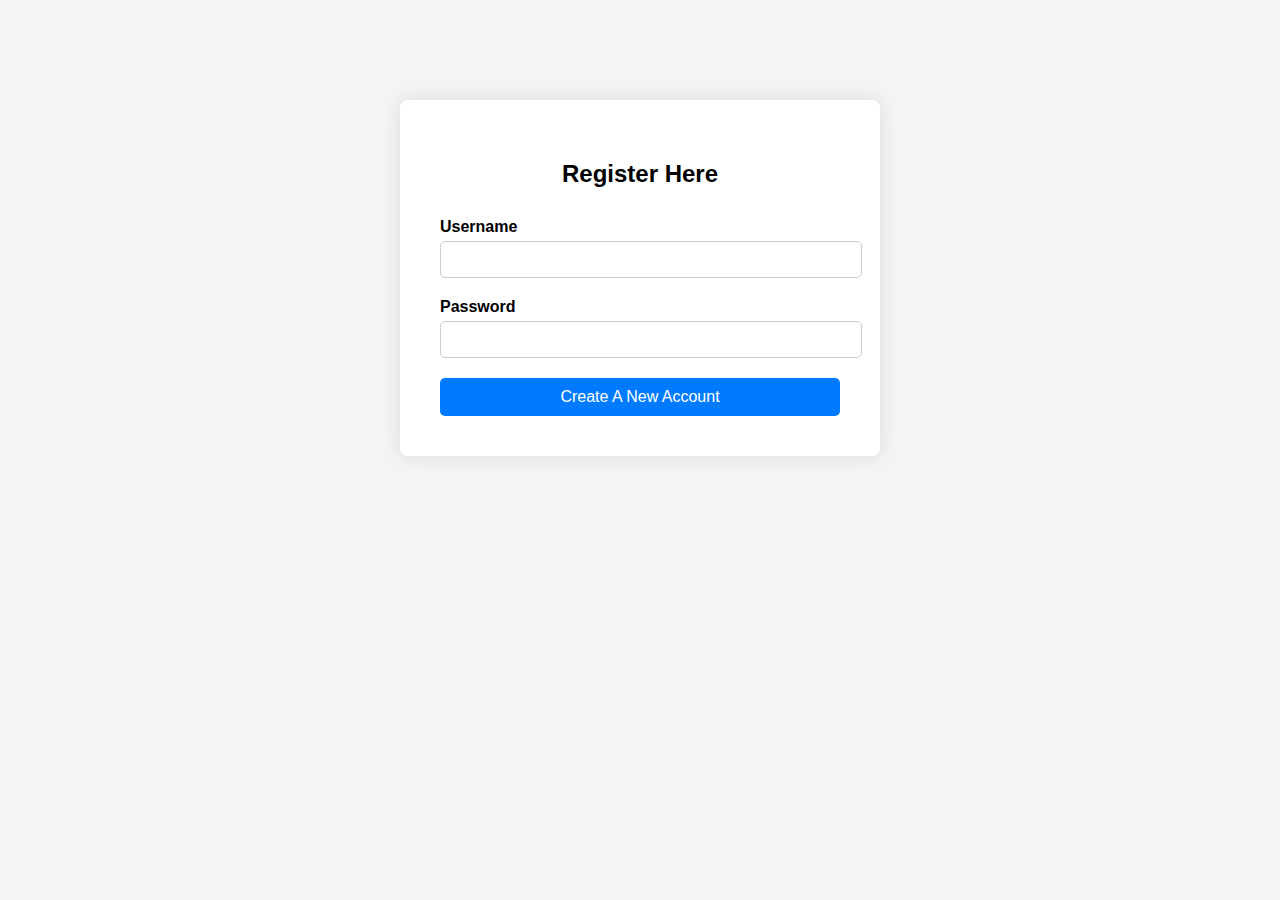
<file: animations/index.html>
<!DOCTYPE html>
<html lang="en">
<head>
    <meta charset="UTF-8">
    <meta name="viewport" content="width=device-width, initial-scale=1.0">
    <title>Register Here</title>
    <link rel="stylesheet" href="styles.css">
</head>
<body>
    <div class="login-container">
        <h2>Register Here</h2>
        <form id="login-form">
            <div class="input-group">
                <label for="username">Username</label>
                <input type="text" id="username" name="username" required>
            </div>
            <div class="input-group">
                <label for="password">Password</label>
                <input type="password" id="password" name="password" required>
            </div>
           <button type="submit">Create A New Account</button>
        </form>
    </div>
    <div class="alredy">
    </div>
    <script src="login.js"></script>
    <script>
        document.getElementById('login-form').addEventListener('submit', function(event) {
            event.preventDefault();
            
            const username = document.getElementById('username').value;
            const password = document.getElementById('password').value;

                        // Save username and password to local storage
                        localStorage.setItem("username", username);
            localStorage.setItem("password", password);

            // Redirect to another page or perform any other action after login
            // For example, you can redirect to a dashboard page:
            window.location.href = "coverpage.html";

            const authenticatedUser = authenticate(username, password);
            if (authenticatedUser) {
                
                window.location.href = 'coverpage.html'; // Redirect to coverme.html
            } else {
                alert('Invalid username or password. Please try again.');
            }
        });
    </script>
</body>
</html>
</file>
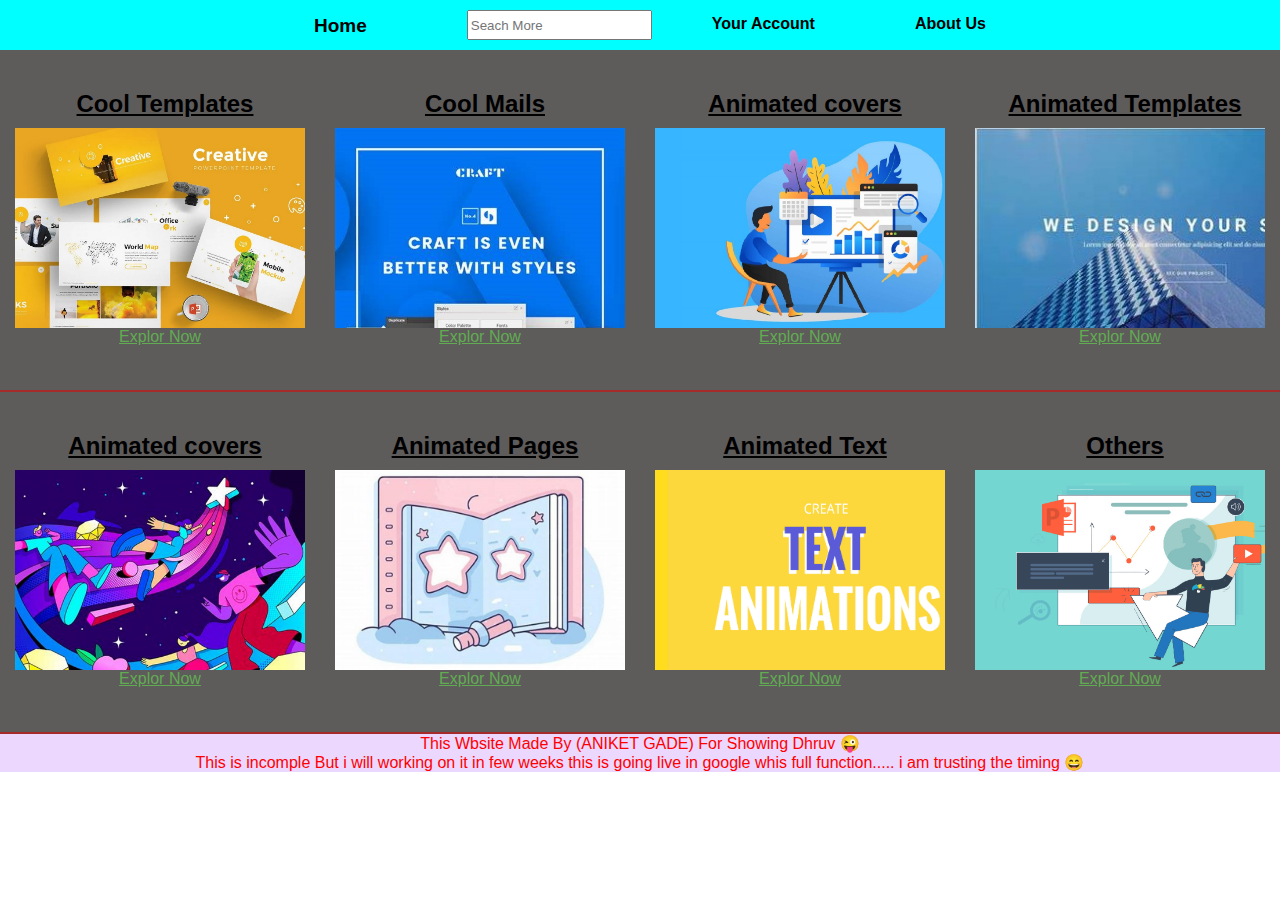
<file: animations/coverpage.html>
<!DOCTYPE html>
<html lang="en">
<head>
  <meta charset="UTF-8">
  <meta name="viewport" content="width=device-width, initial-scale=1.0">
  
  <link rel="stylesheet" href="https://cdnjs.cloudflare.com/ajax/libs/font-awesome/6.5.1/css/all.min.css" integrity="sha512-DTOQO9RWCH3ppGqcWaEA1BIZOC6xxalwEsw9c2QQeAIftl+Vegovlnee1c9QX4TctnWMn13TZye+giMm8e2LwA==" crossorigin="anonymous" referrerpolicy="no-referrer" />
  <link rel="stylesheet" href="style.css">
  <title>animation web</title>

</head>
<body>
  <div class="navbar">
    <div class="menu-icon">
      <i class="fa-solid fa-bars"></i>
    </div>
    <div class="nav-home">
      
      <p class="home">Home</p>
    </div>
    <div class="search-panel">
      <div class="logo-search">
        <div class="search-icon">
          <i class="fa-solid fa-magnifying-glass"></i>
        </div>
      </div>
      <input placeholder="Seach More" class="Seach-option">
    </div>
    <div class="acc">
      <div class="acc-logo">
        <i class="fa-solid fa-user"></i>
      </div>
      <p class="your">Your Account</p>
    </div>
    <div class="about-us">
      <p class="us">About Us</p>
    </div>
  </div>
<!--hero section aa raha hai matlb yaha content hoga-->
<div class="backimg">
<div class="hero-section">
  <div class="box one"><h2 class="rainbow"><p>Cool Templates</p></h2>
    <div class="bac-img" style="background-image: url('cool.webp');"></div>
  <a href="https://think.vyond.com/start-your-free-trial?utm_medium=cpc&utm_source=bing&utm_campaign=NonBrand&utm_content=headline&utm_term=animation%20maker%20free&msclkid=e531de2fefbc1a997fb5bbe9f78850f9"target="_blank">Explor Now</a></div>


  <div class="box one"><h2 class="rainbow"><p>Cool Mails</p></h2>
  <div class="bac-img" style="background-image: url('OIP.jpg');"></div>
  <a href="https://think.vyond.com/start-your-free-trial?utm_medium=cpc&utm_source=bing&utm_campaign=NonBrand&utm_content=headline&utm_term=animation%20maker%20free&msclkid=54d7d7e716fe1488e13db2210ef6afb6"target="_blank">Explor Now</a></div>


  <div class="box one"><h2 class="rainbow"><p>Animated covers</p></h2>
    <div class="bac-img" style="background-image: url('anitemp.png');"></div>
    <a href="https://think.vyond.com/start-your-free-trial?utm_medium=cpc&utm_source=bing&utm_campaign=NonBrand&utm_content=headline&utm_term=animation%20maker%20free&msclkid=54d7d7e716fe1488e13db2210ef6afb6"target="_blank">Explor Now</a></div>


    <div class="box one"><h2 class="rainbow"><p>Animated Templates</p></h2>
      <div class="bac-img" style="background-image: url('templateanime.jpg');"></div>
      <a href="https://think.vyond.com/start-your-free-trial?utm_medium=cpc&utm_source=bing&utm_campaign=NonBrand&utm_content=headline&utm_term=animation%20maker%20free&msclkid=54d7d7e716fe1488e13db2210ef6afb6"target="_blank">Explor Now</a></div>


      <div class="box one"><h2 class="rainbow"><p>Animated covers</p></h2>
        <div class="bac-img" style="background-image: url('animatedcover.jpg');"></div>
        <a href="https://think.vyond.com/start-your-free-trial?utm_medium=cpc&utm_source=bing&utm_campaign=NonBrand&utm_content=headline&utm_term=animation%20maker%20free&msclkid=54d7d7e716fe1488e13db2210ef6afb6"target="_blank">Explor Now</a></div>


        <div class="box one"><h2 class="rainbow"><p>Animated Pages</p></h2>
          <div class="bac-img" style="background-image: url('OIPji.jpg');"></div>
          <a href="https://think.vyond.com/start-your-free-trial?utm_medium=cpc&utm_source=bing&utm_campaign=NonBrand&utm_content=headline&utm_term=animation%20maker%20free&msclkid=54d7d7e716fe1488e13db2210ef6afb6"target="_blank">Explor Now</a></div>


          <div class="box one"><h2 class="rainbow"><p>Animated Text</p></h2>
            <div class="bac-img" style="background-image: url('text-animation-ogimage.png');"></div>
            <a href="https://think.vyond.com/start-your-free-trial?utm_medium=cpc&utm_source=bing&utm_campaign=NonBrand&utm_content=headline&utm_term=animation%20maker%20free&msclkid=54d7d7e716fe1488e13db2210ef6afb6" target="_blank">Explor Now</a></div>


            <div class="box one"><h2 class="rainbow"><p>Others</p></h2>
              <div class="bac-img" style="background-image: url('Header-1200-3.jpg');"></div>
              <a href="https://think.vyond.com/start-your-free-trial?utm_medium=cpc&utm_source=bing&utm_campaign=NonBrand&utm_content=headline&utm_term=animation%20maker%20free&msclkid=54d7d7e716fe1488e13db2210ef6afb6"target="_blank">Explor Now</a></div>
      
</div>

<footer>
  <p class="made">This Wbsite Made By (ANIKET GADE) For Showing Dhruv &#128540 
    <p class="trust">This is incomple But i will working on it in few weeks this is going live in google whis full
    function..... i am trusting the timing &#128516 </p>
  </p>
</footer>
</body>
</html>
</file>
<file: animations/styles.css>
body {
    font-family: Arial, sans-serif;
    background-color: #f4f4f4;
    margin: 0;
    padding: 0;
}

.login-container {
    max-width: 400px;
    margin: 100px auto;
    background-color: #fff;
    padding: 40px;
    border-radius: 8px;
    box-shadow: 0 0 20px rgba(0, 0, 0, 0.1);
}

h2 {
    text-align: center;
    margin-bottom: 30px;
}

.input-group {
    margin-bottom: 20px;
}

.input-group label {
    display: block;
    margin-bottom: 5px;
    font-weight: bold;
}

.input-group input {
    width: 100%;
    padding: 10px;
    border: 1px solid #ccc;
    border-radius: 5px;
}

button {
    width: 100%;
    padding: 10px;
    background-color: #007bff;
    border: none;
    color: #fff;
    font-size: 16px;
    cursor: pointer;
    border-radius: 5px;
    transition: background-color 0.3s;
}

button:hover {
    background-color: #0056b3;
}
</file>
<file: animations/style.css>
* {
  margin: 0;
  font-family: Arial;
  border: border-box;
}

.navbar {
  background-color: aqua;
  height: 50px;
  display: flex;
  justify-content: center;
}

.nav-home {
margin-left: 10px;
margin-top: 15px;
font-weight: 700;
font-size: 19px;
cursor: pointer;

}
.menu-icon {
  margin-left:10px ;
  margin-top: 15px;
  font-weight: 700;
  cursor: pointer;
}
.search-panel {

display: flex;
margin-left: 90px;
height: 30px;
margin-top: 10px;

}

.search-icon {
  margin-top: 5px;
  margin-right: 10px;
  cursor: pointer;

}
.search-panel:hover {
  border: 4px solid rgb(0, 116, 27);
}

.acc {
  margin-left: 60px;
  margin-top: 15px;
  font-weight: 700;
  cursor: pointer;
  display: flex;
}

.about-us {
  margin-left: 100px;
  margin-top:15px;
  font-weight: 700;
  cursor: pointer;
}
.backimg {
  background-color: rgb(94, 91, 91);
  height: 700px;
  background-size: cover;
}
.hero-section {
  
  display: flex;
  flex-wrap: wrap;
  justify-content: space-evenly;
  align-items: center;

}
.box {
  height: 300px;
  border-bottom: 2px solid brown;
}

.one {
  text-align: center;
  background-size: cover;
  height: 300px;
  width: 25%;
  color: rgb(0, 0, 0);
  margin-top: 40px;
  
}
.one p {
  cursor: pointer;
  text-decoration: underline;
  margin-top: px;
}

.one a {
  color: rgb(97, 172, 82);
  text-decoration: underline;
  cursor: pointer;
  
  
}
.one p {
  margin-left: 10px;
}

    @keyframes rainbow {
      0% { color: rgb(98, 141, 5); }
      16.666% { color: rgb(206, 160, 76); }
      33.333% { color: rgb(89, 174, 223); }
      50% { color: rgb(134, 172, 134); }
      66.666% { color: rgb(71, 189, 160); }
      83.333% { color: rgb(238, 58, 172); }
      100% { color: rgb(94, 81, 94); }
      0% { color: rgb(213, 83, 83); }
    }
    
    /* Apply rainbow animation to h2 element */
    h2 {
      animation: rainbow 10s linear infinite;
}
.bac-img {
  background-size: cover;
  cursor: pointer;
  height: 200px;
  margin-top: 10px;
  
  margin-left: 15px;
  margin-right: 15px;
}

.made {
  background-color: rgb(236, 215, 255);
  color: rgb(255, 0, 0);
  text-align: center;
}

.trust {
  background-color: rgb(236, 215, 255);
  color: rgb(255, 0, 0);
  text-align: center;
}
</file>
